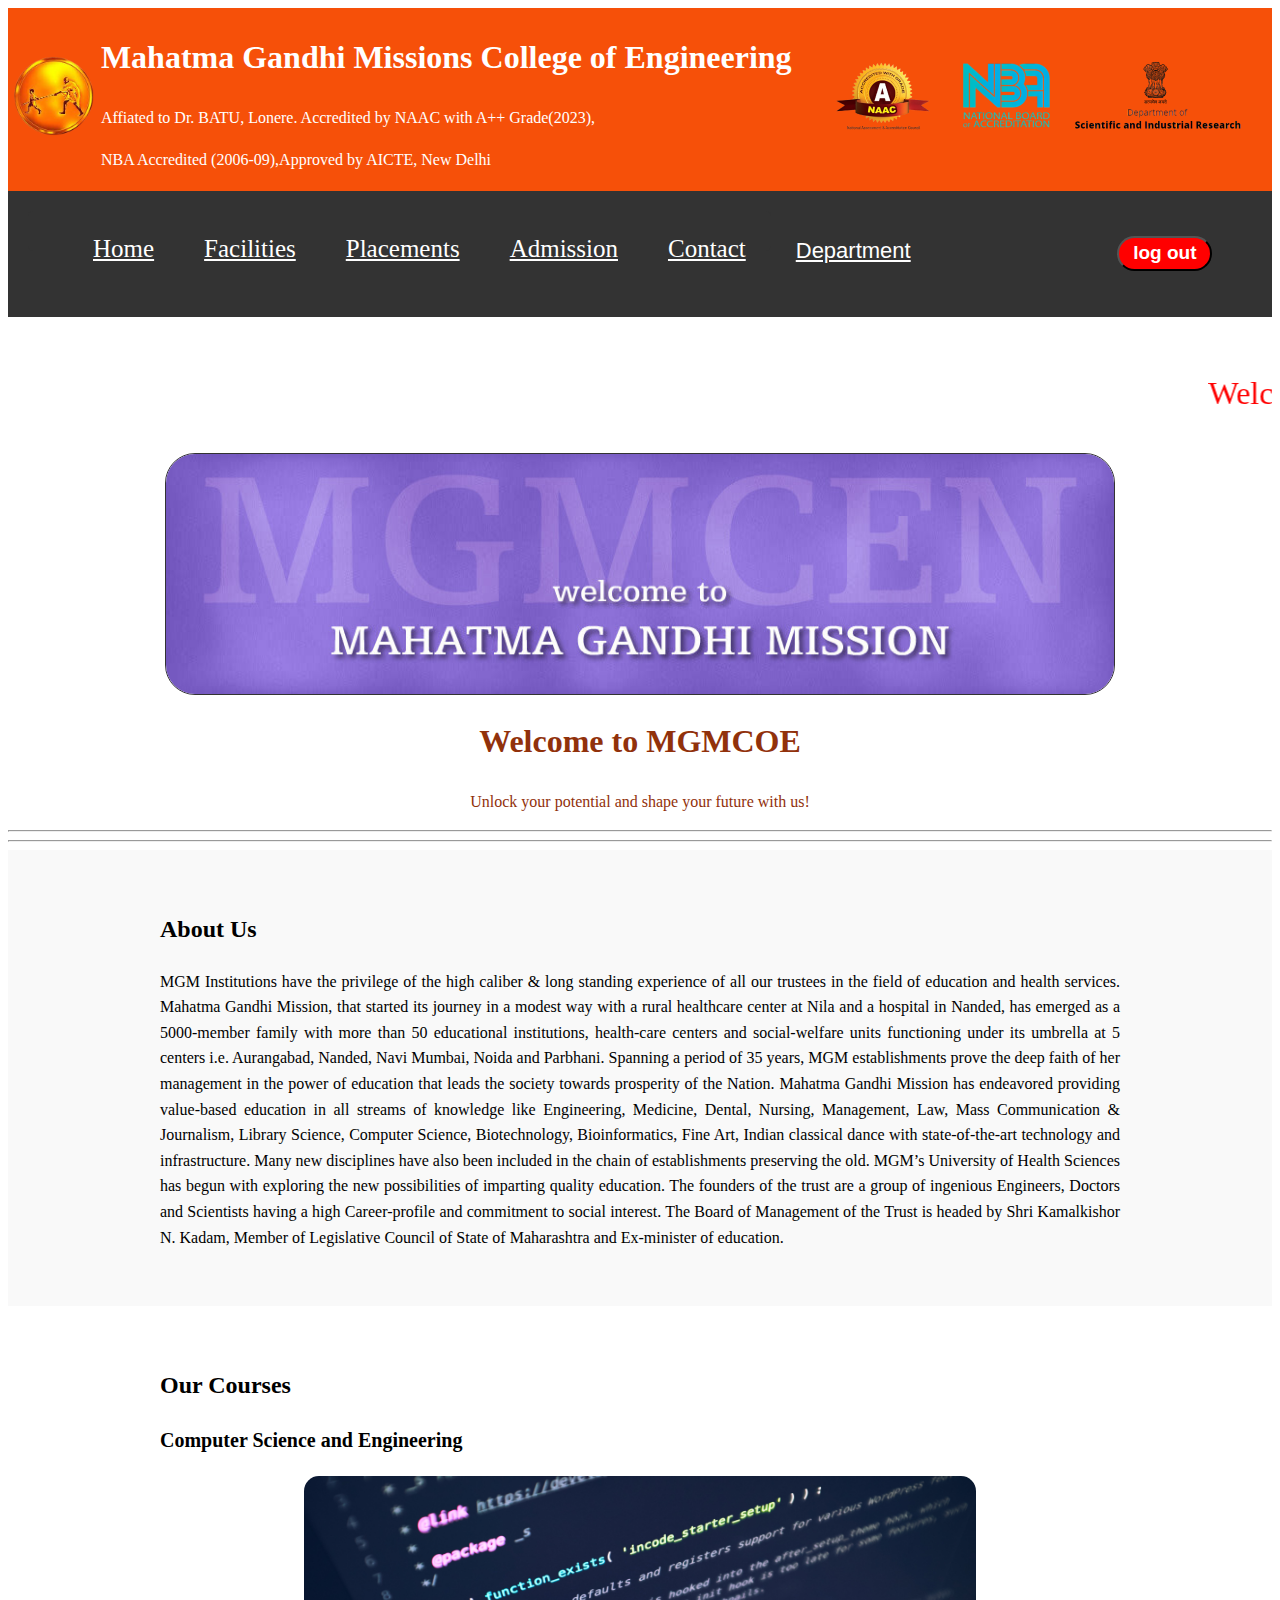
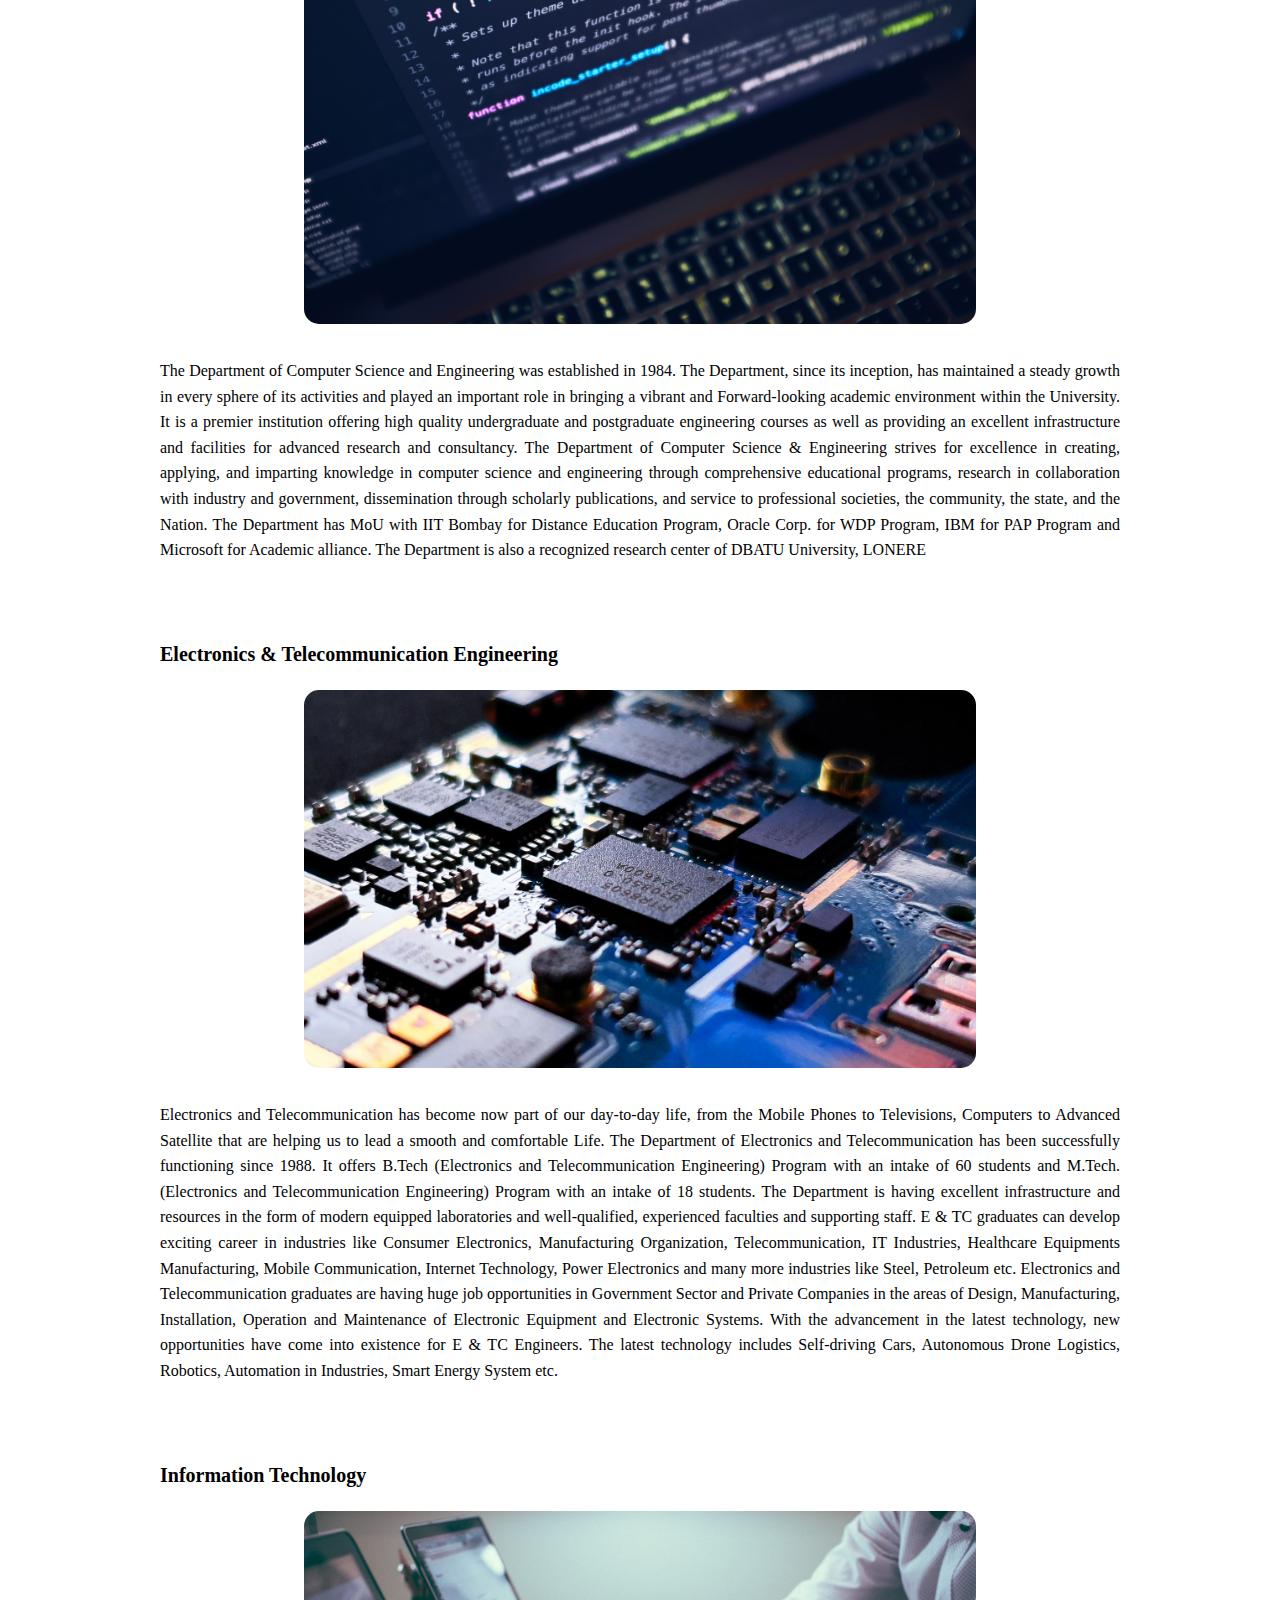
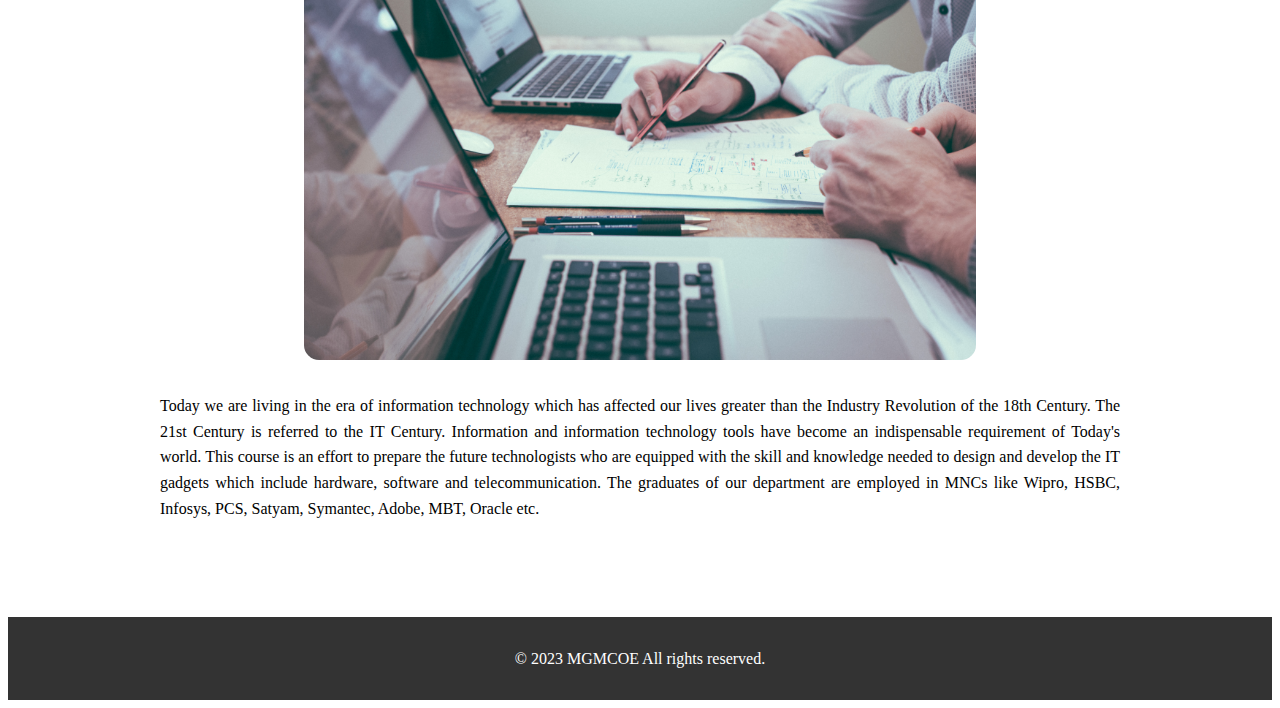
<file: index.html>
<!DOCTYPE html>
<html>

<head>

  <link rel="stylesheet" href="style.css">
  <title>MGMCOE</title>
  <!-- <style>
    /* #lord {
      display: inline-block;
      position: relative;
      top: -24px;
    } */

    
    /* u{
      position: relative;
      top: 18px;
    } */
  </style> -->
</head>

<body style="font-family: 'Times New Roman', Times, serif;">
  <table style="background-color: rgb(246, 80, 9);">
    <tr>
      <th align="left" rowspan="2" style="width: 7%;"> <img src="images\logo.png" alt="logo" style="width: 100%;"></th>
      <td style="color: white;">
        <p>
        <h1> Mahatma Gandhi Missions College of Engineering</h1>
        </p>
        <p>Affiated to Dr. BATU, Lonere. Accredited by NAAC with A++ Grade(2023),</p>
        <p>NBA Accredited (2006-09),Approved by AICTE, New Delhi</p>
      </td>
      <td rowspan="2"><img src="images\NAAC.png"></td>
    </tr>
  </table>

  <header>

    <div class="navbar" id="lord">

      <nav>
        <ul>
          <li><a href="index.html">Home</a></li>
          <li><a href="facilities.html">Facilities</a></li>
          <li><a href="placement.html">Placements</a></li>
          <li><a href="addmission.html">Admission</a></li>
          <li><a href="contact.html">Contact</a></li>
        </ul>
      </nav>

      <div class="dropdown">
        <button onclick="myFunction()" class="dropbtn"> <u> Department </u></button>
        <div id="myDropdown" class="dropdown-content">
          <a href="cse.html">Compute Science & Enginerring</a>
          <a href="it.html">Information Technoloogy</a>
          <a href="entc.html">Electronic and Telicummunicaion</a>
        </div>
      </div>

    </div>
    <a href="logout.php">
    <div class="logout">
      <input type="button" id="lbtn" value="log out">
    </div>
  </a>
  </header>
  <br><br>

  <marquee>
    <font size='6' color='red'>Welcome to MGM's Collage of Engineering,Nanded.</font>
  </marquee>


  <br><br>
  <section>
    <div class="hero-content">

      <div class="slideshow-container">
        <img src="images\slide1.jpg" alt="Image 1">
        <img src="images\slide2 .jpg" alt="Image 2">
        <img src="images\slide2 .jpg" alt="Image 3">
        <img src="images\slide4.jpg" alt="Image 4">
        <img src="images\slide 5.jpg" alt="Image 5">
      </div>
      <script src="script.js"></script>
      <h1>Welcome to MGMCOE</h1>
      <p>Unlock your potential and shape your future with us!</p>

    </div>
  </section>
  <script src="script.js"></script>
  <hr>
  <hr>

  <section class="about">
    <div class="container">
      <h2>About Us</h2>
      <p>MGM Institutions have the privilege of the high caliber & long standing experience of all our trustees in the
        field of education and health services.

        Mahatma Gandhi Mission, that started its journey in a modest way with a rural healthcare center at Nila and a
        hospital in Nanded, has emerged as a 5000-member family with more than 50 educational institutions, health-care
        centers and social-welfare units functioning under its umbrella at 5 centers i.e. Aurangabad, Nanded, Navi
        Mumbai, Noida and Parbhani. Spanning a period of 35 years, MGM establishments prove the deep faith of her
        management in the power of education that leads the society towards prosperity of the Nation. Mahatma Gandhi
        Mission has endeavored providing value-based education in all streams of knowledge like Engineering, Medicine,
        Dental, Nursing, Management, Law, Mass Communication & Journalism, Library Science, Computer Science,
        Biotechnology, Bioinformatics, Fine Art, Indian classical dance with state-of-the-art technology and
        infrastructure. Many new disciplines have also been included in the chain of establishments preserving the old.
        MGM’s University of Health Sciences has begun with exploring the new possibilities of imparting quality
        education. The founders of the trust are a group of ingenious Engineers, Doctors and Scientists having a high
        Career-profile and commitment to social interest. The Board of Management of the Trust is headed by Shri
        Kamalkishor N. Kadam, Member of Legislative Council of State of Maharashtra and Ex-minister of education.
      </p>
    </div>
  </section>

  <section class="courses">
    <div class="container">
      <h2>Our Courses</h2>
      <div class="course-card">
        <h3>Computer Science and Engineering</h3>
        <center><img src="images\CSE.jpg "alt="Course 1"></center>
        
        <p>The Department of Computer Science and Engineering was established in 1984. The Department, since its
          inception, has maintained a steady growth in every sphere of its activities and played an important role in
          bringing a vibrant and Forward-looking academic environment within the University. It is a premier institution
          offering high quality undergraduate and postgraduate engineering courses as well as providing an excellent
          infrastructure and facilities for advanced research and consultancy. The Department of Computer Science &
          Engineering strives for excellence in creating, applying, and imparting knowledge in computer science and
          engineering through comprehensive educational programs, research in collaboration with industry and
          government, dissemination through scholarly publications, and service to professional societies, the
          community, the state, and the Nation. The Department has MoU with IIT Bombay for Distance Education Program,
          Oracle Corp. for WDP Program, IBM for PAP Program and Microsoft for Academic alliance. The Department is also
          a recognized research center of DBATU University, LONERE
        </p>
        <!-- <a href="#" class="btn">Learn More</a>-->
      </div><br>
      <div class="course-card">
        <h3>Electronics & Telecommunication Engineering</h3>
        <center><img src="images\ETC.jpg" alt="Course 2"></center>
       
        <p>Electronics and Telecommunication has become now part of our day-to-day life, from the Mobile Phones to
          Televisions, Computers to Advanced Satellite that are helping us to lead a smooth and comfortable Life.

          The Department of Electronics and Telecommunication has been successfully functioning since 1988. It offers
          B.Tech (Electronics and Telecommunication Engineering) Program with an intake of 60 students and M.Tech.
          (Electronics and Telecommunication Engineering) Program with an intake of 18 students. The Department is
          having excellent infrastructure and resources in the form of modern equipped laboratories and well-qualified,
          experienced faculties and supporting staff. E & TC graduates can develop exciting career in industries like
          Consumer Electronics, Manufacturing Organization, Telecommunication, IT Industries, Healthcare Equipments
          Manufacturing, Mobile Communication, Internet Technology, Power Electronics and many more industries like
          Steel, Petroleum etc.

          Electronics and Telecommunication graduates are having huge job opportunities in Government Sector and Private
          Companies in the areas of Design, Manufacturing, Installation, Operation and Maintenance of Electronic
          Equipment and Electronic Systems. With the advancement in the latest technology, new opportunities have come
          into existence for E & TC Engineers. The latest technology includes Self-driving Cars, Autonomous Drone
          Logistics, Robotics, Automation in Industries, Smart Energy System etc.</p>
        <!-- <a href="#" class="btn">Learn More</a>-->
      </div><br>
      <div class="course-card">
        <h3>Information Technology</h3>
       <center> <img src="images\IT.jpg" alt="Course 3"></center>
        
        <p>Today we are living in the era of information technology which has affected our lives greater than the
          Industry Revolution of the 18th Century. The 21st Century is referred to the IT Century. Information and
          information technology tools have become an indispensable requirement of Today's world. This course is an
          effort to prepare the future technologists who are equipped with the skill and knowledge needed to design and
          develop the IT gadgets which include hardware, software and telecommunication. The graduates of our department
          are employed in MNCs like Wipro, HSBC, Infosys, PCS, Satyam, Symantec, Adobe, MBT, Oracle etc.</p>
        <!-- <a href="#" class="btn">Learn More</a>-->
      </div><br>
    </div>
  </section>



  <footer>

    <p>&copy; 2023 MGMCOE All rights reserved.</p>


  </footer>
  <script src="btn.js"></script>
</body>

</html>
</file>
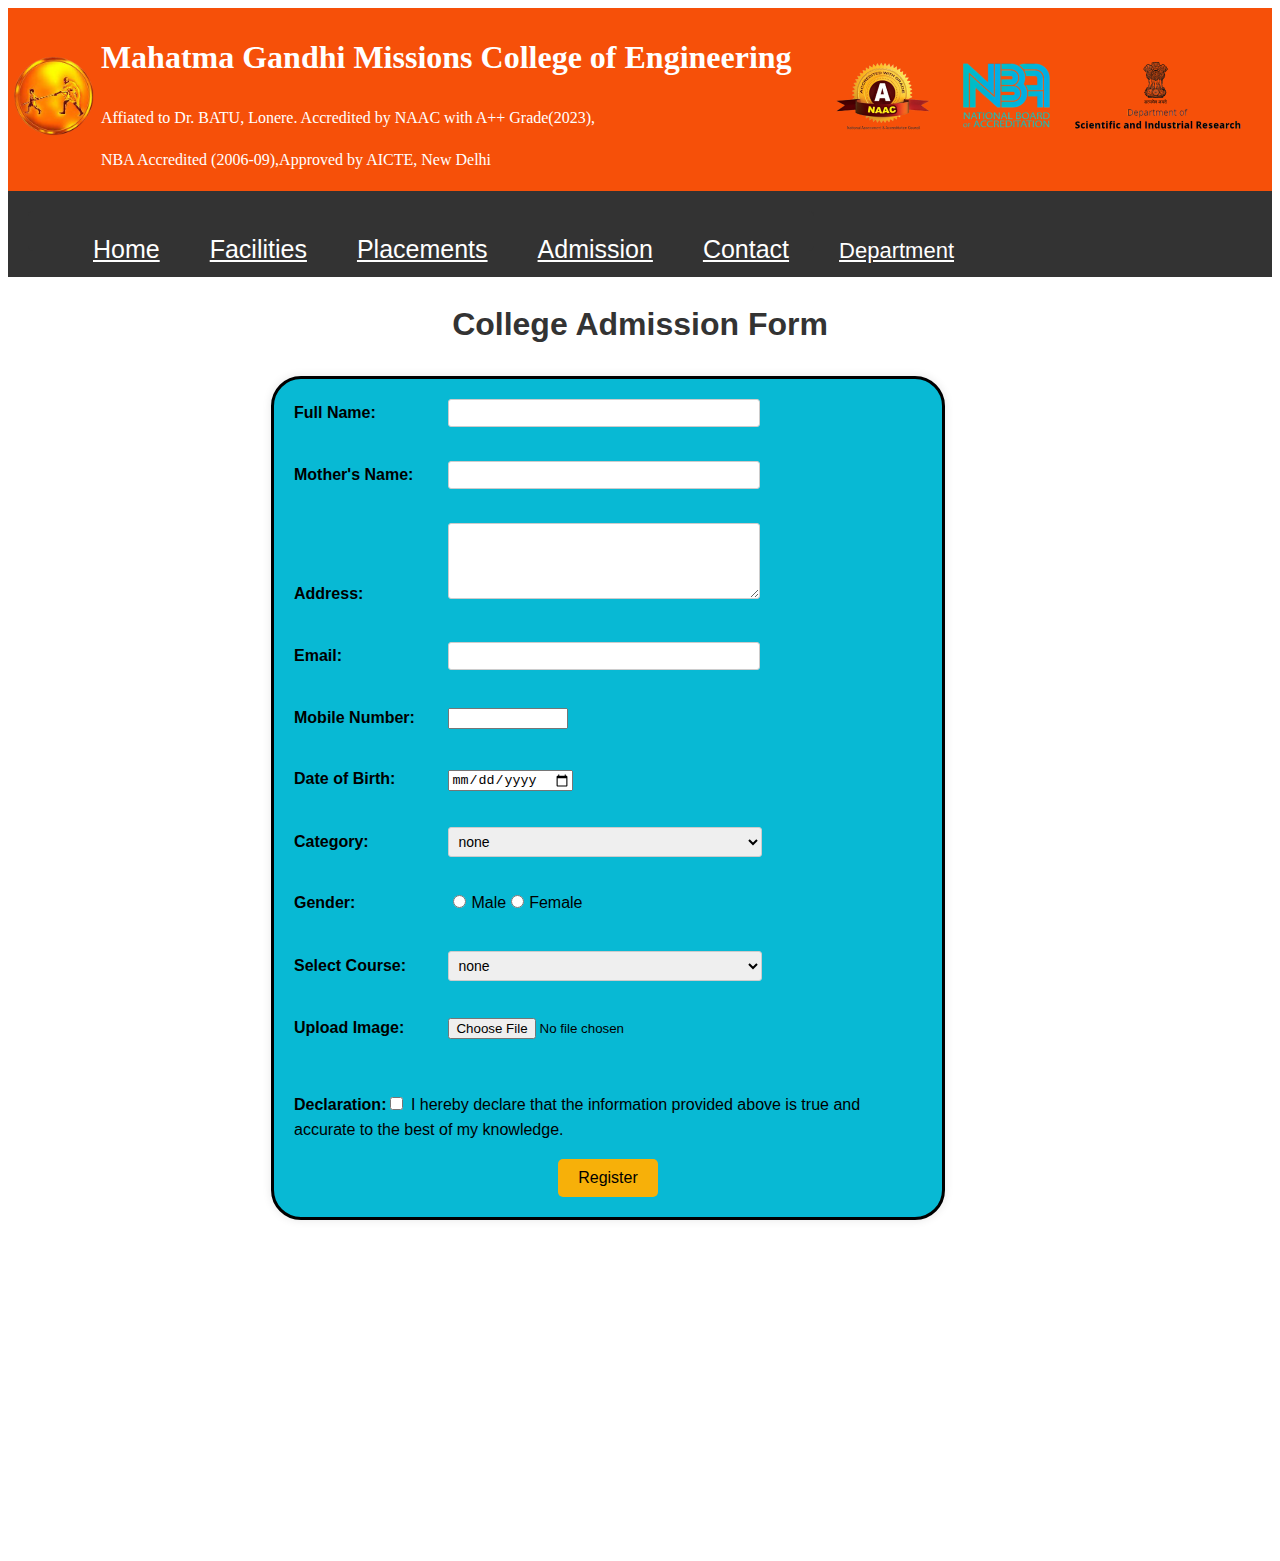
<file: addmission.html>
<!DOCTYPE html>
<html>

<head>
  <link rel="stylesheet" href="style.css">
  <link rel="stylesheet" href="form.css">
</head>

<div style="font-family: 'Times New Roman', Times, serif;">
  <table style="background-color: rgb(246, 80, 9);">
    <tr>
      <th align="left" rowspan="2" style="width: 7%;"> <img src="images\logo.png" alt="logo" style="width: 100%;"></th>
      <td style="color: white;">
        <p>
        <h1> Mahatma Gandhi Missions College of Engineering</h1>
        </p>
        <p>Affiated to Dr. BATU, Lonere. Accredited by NAAC with A++ Grade(2023),</p>
        <p>NBA Accredited (2006-09),Approved by AICTE, New Delhi</p>
      </td>
      <td rowspan="2"><img src="images\NAAC.png"></td>
    </tr>
  </table>
</div>
  <header>

    <div class="navbar">

      <nav>
        <ul>
          <li><a href="index.html">Home</a></li>
          <li><a href="facilities.html">Facilities</a></li>
          <li><a href="placement.html">Placements</a></li>
          <li><a href="addmission.html">Admission</a></li>
          <li><a href="contact.html">Contact</a></li>
        </ul>
      </nav>
      
      <div class="dropdown">
        <button onclick="myFunction()" class="dropbtn"> <u> Department </u></button>
        <div id="myDropdown" class="dropdown-content">
          <a href="#">Link 1</a>
          <a href="#">Link 2</a>
          <a href="#">Link 3</a>
        </div>
      </div>

    </div>
  </header>
<body>
  <h1 id="h1">College Admission Form</h1>
  <div class="container1">
  <form action="db.php" method="POST" enctype="multipart/form-data">
    <label for="full_name">Full Name:</label>
    <input type="text" id="full_name" name="full_name" required><br><br>
    
    <label for="mother_name">Mother's Name:</label>
    <input type="text"  name="mother_name" required><br><br>

    <label for="address">Address:</label>
    <textarea  name="address" rows="4" required></textarea><br><br>

    <label for="Email">Email:</label>
    <input type="email"  name="Email" required><br><br>

    <label for="mobile_number">Mobile Number:</label>
    <input type="number"  name="Mobile" min="6000000000" max="9999999999" required><br><br>

    <label for="dob">Date of Birth:</label>
    <input type="date"  name="dob" required><br><br>

    <label for="category">Category:</label>
    <select id="category" name="category" required>
      <option value="none">none</option>
      <option value="general">General</option>
      <option value="obc">OBC</option>
      <option value="sc">SC</option>
      <option value="st">ST</option>
    </select><br><br>

    <label for="Gender">Gender:</label>
    <input type="radio" value="Male" name="gender">Male<input type="radio" value="Female" name="gender">Female<br><br>
   
    <label for="course">Select Course:</label>
    <select id="course" name="course" required>
      <option value="none">none</option>
      <option value="COMPUTER">Compurt Science & Enginerring</option>
      <option value="Electronic">Electronic & Telicomunication</option>
      <option value="it">Information Technology</option>
      
    </select><br><br>
    <label for="image">Upload Image:</label> 
    <input type="file" name="image" accept="image/*" required><br><br>

   
    <p>
      <strong>Declaration:</strong><input type="checkbox" id="declaration" name="declaration" required>
      I hereby declare that the information provided above is true and accurate to the best of my knowledge.
    </p>

     

   <div class="container">
    <input type="submit" value="Register">

   </div>
  
 </form>
</div>
 <br><br>

  
 
</body>
</html>
</file>
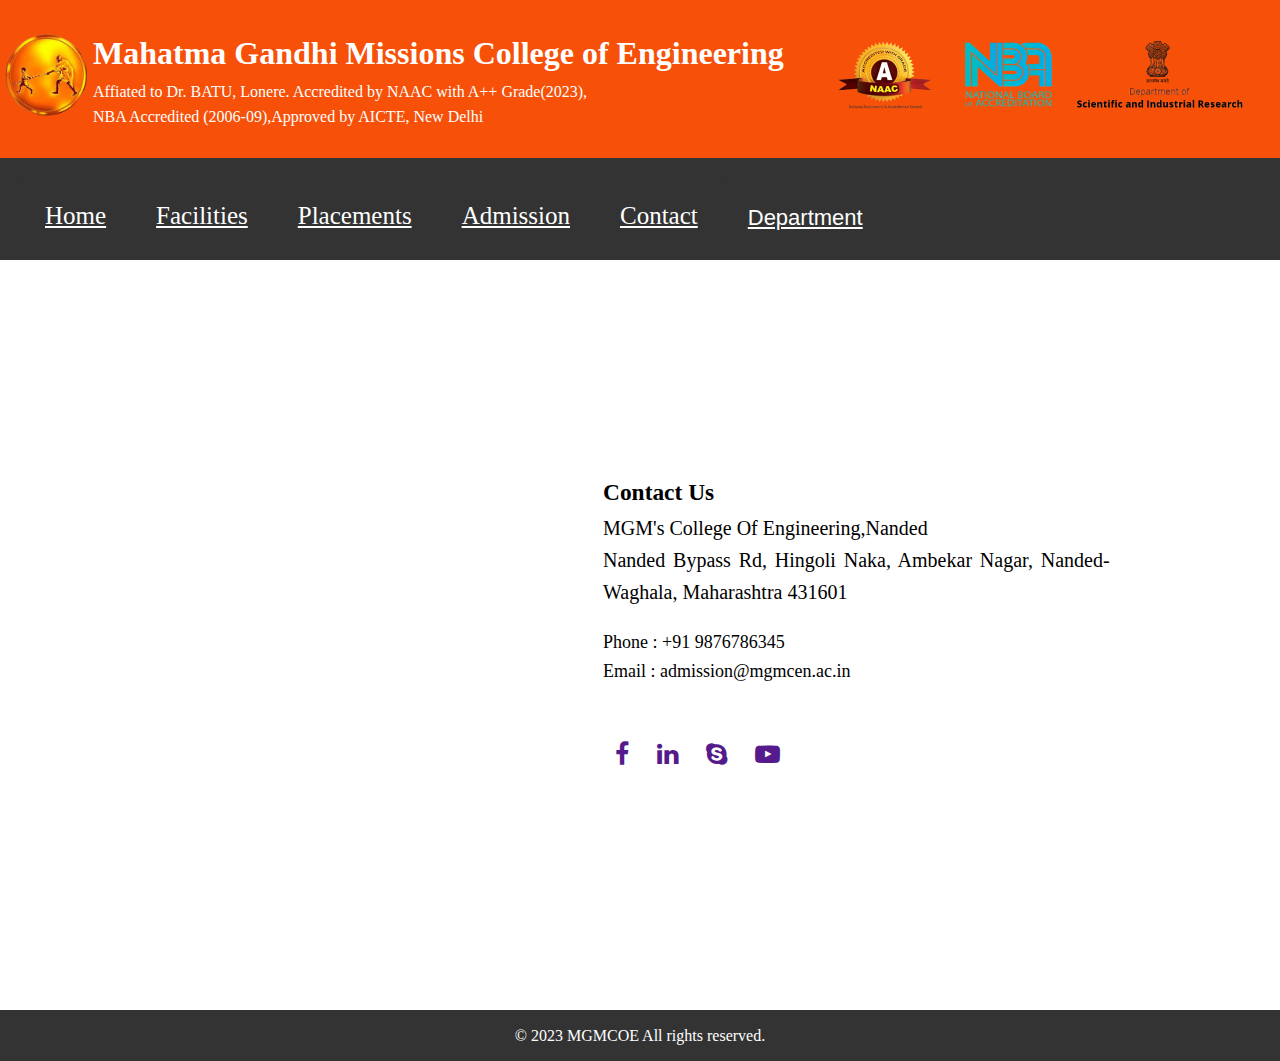
<file: contact.html>
<!DOCTYPE html>
<html lang="en">

<head>

  <title>MGMCOE</title>
  <link rel="stylesheet" href="style1.css">
  
  <style>
    @import url('https://stackpath.bootstrapcdn.com/font-awesome/4.7.0/css/font-awesome.min.css');
    .container2 {
  max-width: 92%;
  margin: 5px 32px;
  background-color: #ffffff;
  padding-top: 0%;
  border-radius: 10px;
  display: flex;
}

.map-container {
  width: 40%;
  padding-bottom: 52.25%;
  margin-bottom: 3em;
  position: relative;
  /* border: 2px solid #ccc; */
}

.map-container iframe {
  position: absolute;
  top: 0;
  left: 50%;
  transform: translateX(-50%);
  width: 100%;
  height: 100%
}

.lord {
  width: 60%;
  padding: 100px;
  margin: auto;
  text-align: justify;
}

.contact {
  font-size: 20px;
  margin-bottom: 20px;
}

.phone {
  font-size: 18px;
  margin-bottom: 20px;
}

.social {
  text-align: justify;
}

.social a {
  display: inline-block;
  font-size: 25px;
  padding: 2px;
  margin: 10px;
}

/* Header Styles */
header {
  background-color: #333;
  color: #fff;
  padding: 20px;
  text-align: center;
}

header h1 {
  margin: 0;
}

/* Responsive Styles */
@media (max-width: 768px) {
  .container2 {
    flex-direction: column;
  }

  .lord {
    width: 100%;
}
}

</style>

<script src="btn.js"></script>

</head>

<body style="font-family: 'Times New Roman', Times, serif;">
  <table style="background-color: rgb(246, 80, 9);">
    <tr>
      <th align="left" rowspan="2" style="width: 7%;"> <img src="images\logo.png" alt="logo" style="width: 100%;"></th>
      <td style="color: white;">
        <p>
        <h1> Mahatma Gandhi Missions College of Engineering</h1>
        </p>
        <p>Affiated to Dr. BATU, Lonere. Accredited by NAAC with A++ Grade(2023),</p>
        <p>NBA Accredited (2006-09),Approved by AICTE, New Delhi</p>
      </td>
      <td rowspan="2"><img src="images\NAAC.png"></td>
    </tr>
  </table>

  <header>
    <div class="navbar">

      <nav>
        <ul>
          <li><a href="index.html">Home</a></li>
          <li><a href="facilities.html">Facilities</a></li>
          <li><a href="placement.html">Placements</a></li>
          <li><a href="addmission.html">Admission</a></li>
          <li><a href="contact.html">Contact</a></li>
        </ul>
      </nav>

      <div class="dropdown">
        <button onclick="myFunction()" class="dropbtn"> <u> Department </u></button>
        <div id="myDropdown" class="dropdown-content">
          <a href="cse.html">CSE</a>
          <a href="#">Link 2</a>
          <a href="#">Link 3</a>
        </div>
      </div>
  </header>
  <br>
  
  <div class="container2">
    <div class="map-container">
      <iframe
        src="https://www.google.com/maps/embed?pb=!1m18!1m12!1m3!1d3768.354169271459!2d77.32167261108285!3d19.17972724863249!2m3!1f0!2f0!3f0!3m2!1i1024!2i768!4f13.1!3m3!1m2!1s0x3bd1d6fbe138ad81%3A0x9e88bbe86ec52250!2sMGM&#39;s%20College%20Of%20Engineering!5e0!3m2!1sen!2sin!4v1686501301139!5m2!1sen!2sin"
        width="100%" height="100%" style="border:0;"></iframe>
    </div>
    <div class="lord">
      <div class="contact">
        <h3>Contact Us</h3>
        MGM's College Of Engineering,Nanded<br>
        Nanded Bypass Rd, Hingoli Naka, Ambekar Nagar, Nanded-Waghala, Maharashtra 431601
      </div>
      <div class="phone">
        Phone : +91 9876786345<br>
        Email : admission@mgmcen.ac.in
      </div>



      <div class="social">
        <a href=""><span class="fa fa-facebook"></span></a>
        <a href=""><span class="fa fa-linkedin"></span></a>
        <a href=""><span class="fa fa-skype"></span></a>
        <a href=""><span class="fa fa-youtube-play"></span></a>
      </div>
    </div>
  </div>
  <br><br>
  <footer>

    <p>&copy; 2023 MGMCOE All rights reserved.</p>


  </footer>

</html>
</file>
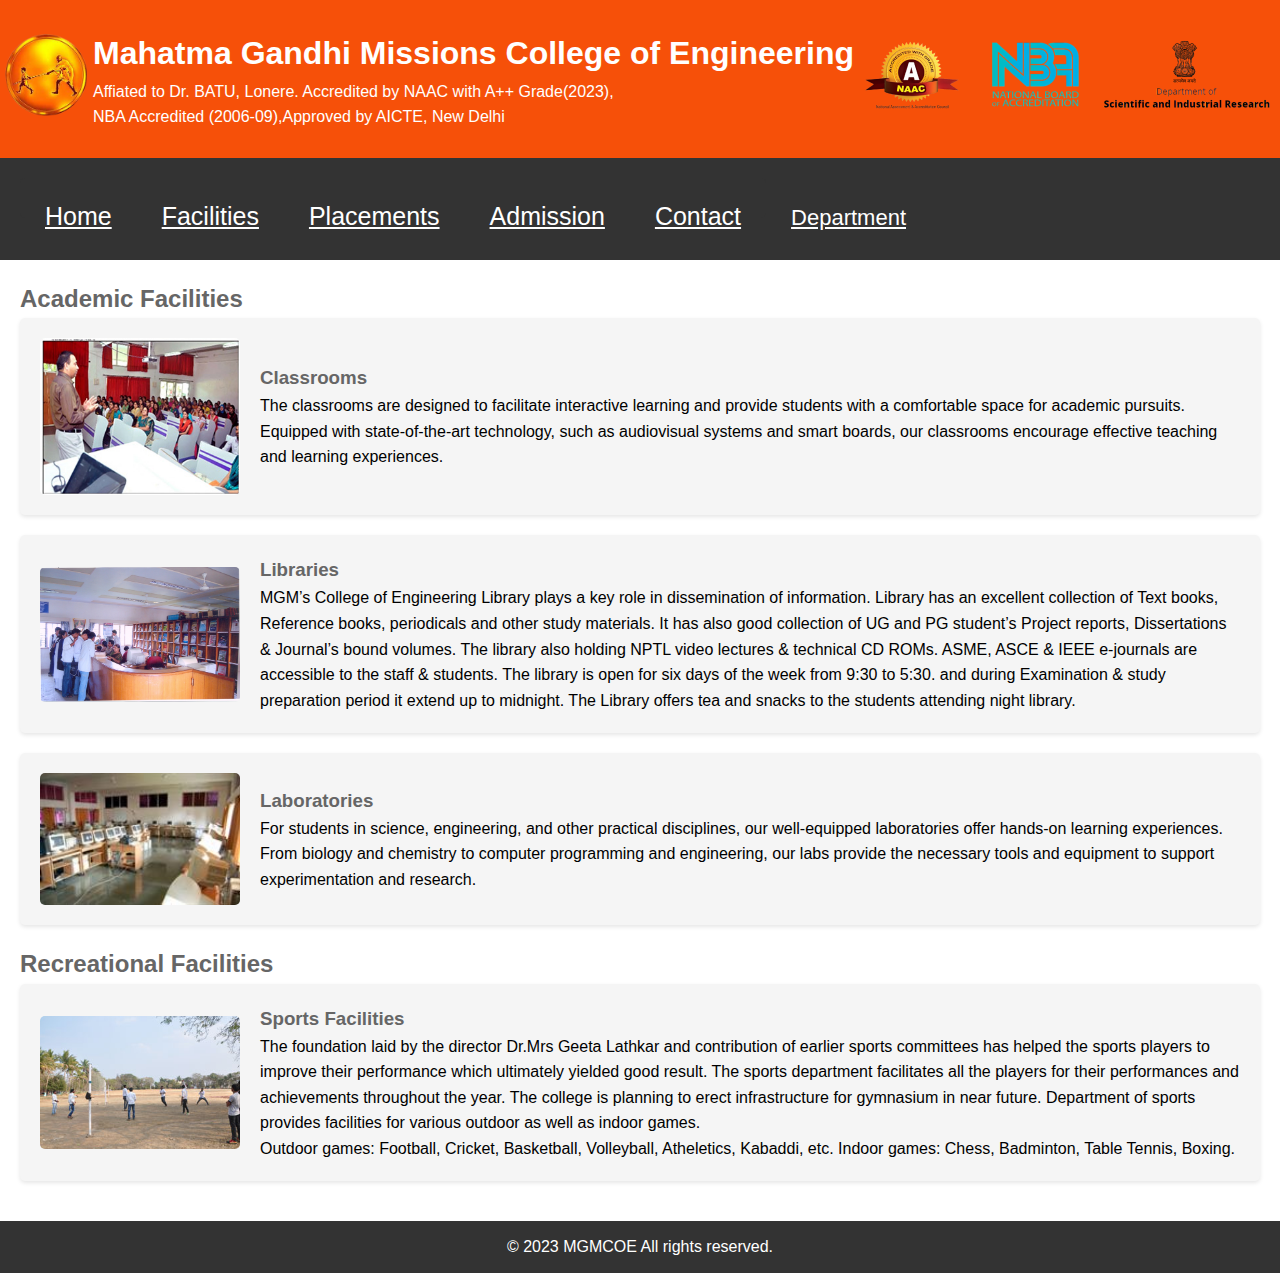
<file: facilities.html>
<!DOCTYPE html>
<html lang="en">


<table style="background-color: rgb(246, 80, 9);">
  <tr>
    <th align="left" rowspan="2" style="width: 7%;"> <img src="images\logo.png" alt="logo" style="width: 100%;"></th>
    <td style="color: white;">
      <p>
      <h1> Mahatma Gandhi Missions College of Engineering</h1>
      </p>
      <p>Affiated to Dr. BATU, Lonere. Accredited by NAAC with A++ Grade(2023),</p>
      <p>NBA Accredited (2006-09),Approved by AICTE, New Delhi</p>
    </td>
    <td rowspan="2"><img src="images\NAAC.png"></td>
  </tr>
</table>


<head>

  <style>
    body {
      font-family: Arial, sans-serif;
      margin: 0;
      padding: 0;
    }
/* 
    header {
      background-color: #333;
      color: #fff;
      padding: 20px;
      text-align: center;
    } */

    h1 {
      margin: 0;
    }

    main {
      padding: 20px;
    }

    .facility-card {
      display: flex;
      align-items: center;
      background-color: #f5f5f5;
      border-radius: 5px;
      padding: 20px;
      margin-bottom: 20px;
      box-shadow: 0 2px 4px rgba(0, 0, 0, 0.1);
    }

    .facility-card img {
      width: 200px;
      height: auto;
      border-radius: 5px;
      margin-right: 20px;
    }

    .facility-card-content {
      flex: 1;
    }

    h2,
    h3 {
      color: #666;
      margin-top: 0;
    }

    #info {
      color: #000000;
    }

    @media (max-width: 768px) {
      .facility-card {
        flex-direction: column;
        align-items: flex-start;
      }

      .facility-card img {
        width: 100%;
        margin-right: 0;
        margin-bottom: 10px;
      }
    }
  </style>
  <link rel="stylesheet" href="style1.css">


  <header>
    <div class="navbar">


      <nav>
        <ul>
          <li><a href="index.html">Home</a></li>
          <li><a href="facilities.html">Facilities</a></li>
          <li><a href="placement.html">Placements</a></li>
          <li><a href="addmission.html">Admission</a></li>
          <li><a href="contact.html">Contact</a></li>
        </ul>
      </nav>
      <div class="dropdown">
        <button onclick="myFunction()" class="dropbtn"> <u> Department </u></button>
        <div id="myDropdown" class="dropdown-content">
          <a href="#">Link 1</a>
          <a href="#">Link 2</a>
          <a href="#">Link 3</a>
        </div>
      </div>
  </header>
  </div>
  <link rel="stylesheet" href="style.css">
</head>

<body>
  <main>
    <!-- Academic Facilities Section -->
    <section id="academic-facilities">
      <h2>Academic Facilities</h2>
      <div class="facility-card">
        <img src="images\class.jpg" alt="Classroom">
        <div class="facility-card-content">
          <h3>Classrooms</h3>
          <p id="info">The classrooms are designed to facilitate interactive learning and provide students with a comfortable space
            for academic pursuits. Equipped with state-of-the-art technology, such as audiovisual systems and smart
            boards, our classrooms encourage effective teaching and learning experiences.</p>
        </div>
      </div>
      <div class="facility-card">
        <img src="images\library.jpg" alt="Library">
        <div class="facility-card-content">
          <h3>Libraries</h3>
          <p id="info">MGM’s College of Engineering Library plays a key role in dissemination of information. Library has an
            excellent collection of Text books, Reference books, periodicals and other study materials. It has also good
            collection of UG and PG student’s Project reports, Dissertations & Journal’s bound volumes. The library also
            holding NPTL video lectures & technical CD ROMs.

            ASME, ASCE & IEEE e-journals are accessible to the staff & students. The library is open for six days of the
            week from 9:30 to 5:30. and during Examination & study preparation period it extend up to midnight. The
            Library offers tea and snacks to the students attending night library.</p>
        </div>
      </div>
      <div class="facility-card">
        <img src="images\laborator.jpeg" alt="Laboratory">
        <div class="facility-card-content">
          <h3>Laboratories</h3>
          <p id="info">For students in science, engineering, and other practical disciplines, our well-equipped laboratories offer
            hands-on learning experiences. From biology and chemistry to computer programming and engineering, our labs
            provide the necessary tools and equipment to support experimentation and research.</p>
        </div>
      </div>
    </section>

    <!-- Recreational Facilities Section -->
    <section id="recreational-facilities">
      <h2>Recreational Facilities</h2>
      <div class="facility-card">
        <img src="images\sport.jpg" alt="Sports Facilities">
        <div class="facility-card-content">
          <h3>Sports Facilities</h3>
          <p> The foundation laid by the director Dr.Mrs Geeta Lathkar and contribution of earlier sports committees has
            helped the sports players to improve their performance which ultimately yielded good result. The sports
            department facilitates all the players for their performances and achievements throughout the year. The
            college is planning to erect infrastructure for gymnasium in near future.

            Department of sports provides facilities for various outdoor as well as indoor games. <br>

            Outdoor games: Football, Cricket, Basketball, Volleyball, Atheletics, Kabaddi, etc.

            Indoor games: Chess, Badminton, Table Tennis, Boxing.</p>
        </div>
      </div>
    </section>
  </main>

  <script src="script.js"></script>
</body>
<footer>
  <p>&copy; 2023 MGMCOE All rights reserved.</p>
</footer>
<script src="btn.js"></script>
</html>
</file>
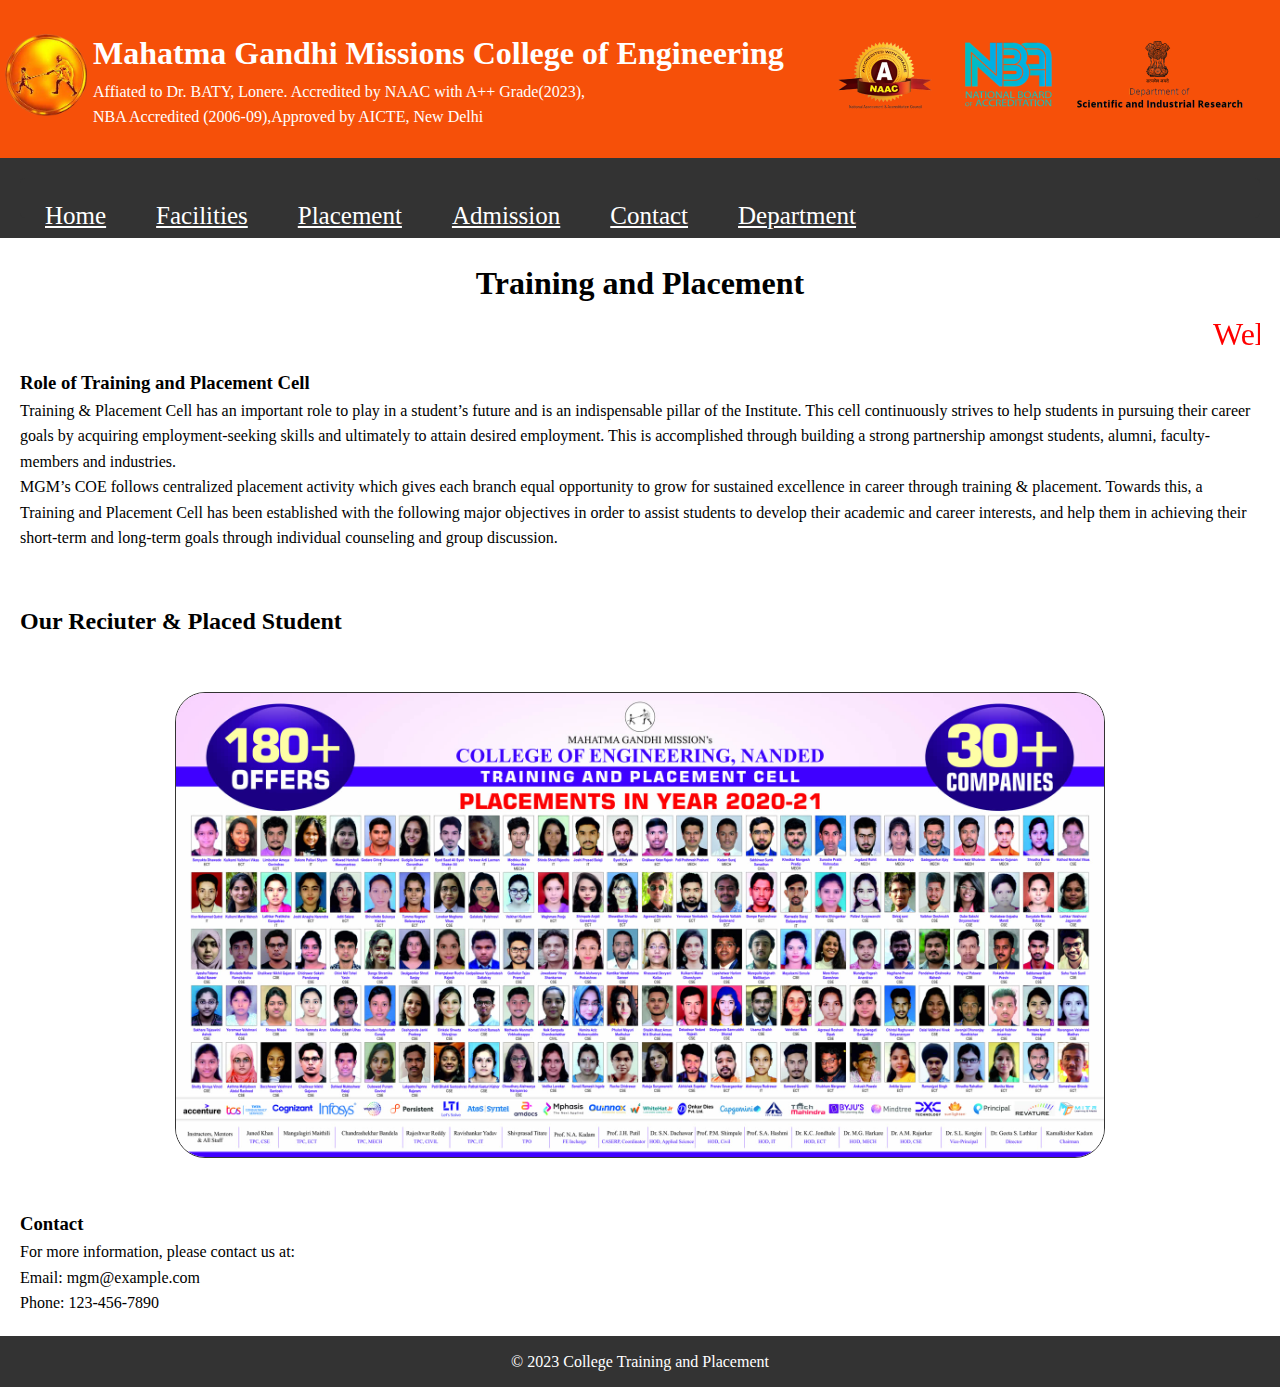
<file: placement.html>
<!DOCTYPE html>
<html lang="en">
<head>
   
    <title>MGMCOE</title>
    <link rel="stylesheet" href="style1.css">
    <style>
        body {
          font-family: Arial, sans-serif;
        }
        
        header {
          background-color: #333;
          color: #fff;
          padding: 20px;
          text-align: center;
        }
        
        h1 {
          margin: 0;
        }
        
        main {
          padding: 20px;
        }
       
      </style>
   
  </head>
  <body style="font-family: 'Times New Roman', Times, serif;">
    <table style="background-color: rgb(246, 80, 9);">
      <tr>
        <th align="left" rowspan="2" style="width: 7%;"> <img src="images\logo.png" alt="logo" style="width: 100%;"></th>
        <td style="color: white;"><p><h1> Mahatma Gandhi Missions College of Engineering</h1></p><p>Affiated to Dr. BATY, Lonere. Accredited by NAAC with A++ Grade(2023),</p><p>NBA Accredited (2006-09),Approved by AICTE, New Delhi</p></td>
        <td rowspan="2"><img src="images\NAAC.png"></td>
      </tr>
    </table>
  
    <header>

     
      <nav>
        <ul>
          <li><a href="index.html">Home</a></li>
          <li><a href="facilities.html">Facilities</a></li>
          <li><a href="placement.html">Placement</a></li>
          <li><a href="addmission.html">Admission</a></li>
          <li><a href="contact.html">Contact</a></li>
          <li><a href="#">Department</a></li>
        </ul>
      </nav>
    </header>
    <main>
     <center> <h1> <b> Training and Placement</b></h1> </center>
   <marquee><font size='6' color='red'>Welcome to College Training and Placement</font></marquee>
    <br>
    <h3>Role of Training and Placement Cell</h3>
   <p>Training & Placement Cell has an important role to play in a student’s future and is an indispensable pillar of the Institute. This cell continuously strives to help students in pursuing their career goals by acquiring employment-seeking skills and ultimately to attain desired employment. This is accomplished through building a strong partnership amongst students, alumni, faculty-members and industries.</p>

   <p>MGM’s COE follows centralized placement activity which gives each branch equal opportunity to grow for sustained excellence in career through training & placement. Towards this, a Training and Placement Cell has been established with the following major objectives in order to assist students to develop their academic and career interests, and help them in achieving their short-term and long-term goals through individual counseling and group discussion.</p>
   
   <br><br><h2>Our Reciuter & Placed Student</h2><br><br>
   <div class="slideshow-container">

      <img src="images\1-op.jpg" alt="Image 1" width="50%" height="50%">
      <img src="images\IT-Sector-Slide.png" alt="Image 2" width="50%" height="50%">
      
  </div><br><br>
    <script src="script.js"></script>
    
    
    <h3>Contact</h3>
    <p>For more information, please contact us at:</p>
    <p>Email: mgm@example.com</p>
    <p>Phone: 123-456-7890</p>
  </main>
  
  <footer>
    <p>&copy; 2023 College Training and Placement</p>
  </footer>
    
</body>
</html>
</file>
<file: form.css>
#h1 {
  color: #333;
  text-align: center;
  display: block;
}

form {
  background-color: #08b9d4;
  padding: 20px;
  border-radius: 30px;
  box-shadow: 0 0 10px rgba(0, 0, 0, 0.1);
  display: block;
  margin-top: -16em;
  border: 3px solid #000000;
  

}

label {
  display: inline-block;
  width: 150px;
  margin-bottom: 10px;
  font-weight: bold;
}

input[type="text"],
input[type="email"],
textarea {
  width: 300px;
  padding: 5px;
  border: 1px solid #ccc;
  border-radius: 3px;
  font-family: Arial, sans-serif;
  font-size: 14px;
}

select {
  width: 314px;
  padding: 5px;
  border: 1px solid #ccc;
  border-radius: 3px;
  font-family: Arial, sans-serif;
  font-size: 14px;
}

input[type="radio"] {
  margin-right: 5px;
}

input[type="checkbox"] {
  margin-top: 5px;
}

.container {
  text-align: center;
  margin-top: 10px;
}

input[type="submit"] {
  padding: 10px 20px;
  font-size: 16px;
  background-color: #f7b009;
  border: none;
  color: #000000;
  border-radius: 5px;
  cursor: pointer;
}

input[type="submit"]:hover {
  background-color: #ef7109;
}

.container1 {
  padding: 235px;
  padding-right: 357px;
  margin: 47px;
  display: block;
  margin-left: 28px;
  margin-right: -30px;
}
</file>
<file: style.css>
Reset default browser styles
* {
  margin: 0;
  padding: 0;
  box-sizing: border-box;
}

body {
  font-family: Arial, sans-serif;
  line-height: 1.6;
 
}

/*-----------------------------------------------------------------------------*/

.container {
  max-width: 960px;
  margin: 0 auto;
  padding: 0 20px;

}

.container p{
  text-align: justify;
  text-justify: inter-word;
}

header {
  background-color: #333;
  color: #333;
  padding: 20px ;
}

.hero-content {
  text-align: center;
  color: #91310b;
  background-size: cover;
}

.register-button {
  float: right;
  margin-right: 10px;
}

nav ul li{
  list-style-type: none;
  margin: 0 auto;
  float: left;
 padding: auto;
 height: 10;
 font-size: 18px;

}
nav{
  height: 40px;
  line-height: 40px;
  border-radius: 5px;
  -webkit-border-radious: 5px;
  background-color: #333;
 
}

nav ul{
  list-style-type: none;
  margin: 0 auto;
}

nav a:link, nav a:visited{
  color: #ffffff; 
  padding: 10px 25px;
  height: 20px;
  }

nav a:hover, nav a:active,
   nav .active a:link,  nav .active a:visited
  {
   background-color: #f38d18;
   text-shadow: none;
  }
/* ------------------------------------------------------------------------------------------------------------------- */
/* slide show */

.slideshow-container img {
  width: 75%;
  display: none;
  margin-left: auto;
  margin-right: auto;
  border: 1px solid #333;
  border-radius: 30px;
}

.slideshow-container img:first-child {
  display: block;
}

.slideshow-container img.active {
  display: block;
  animation: slideIn 1s ease-in-out;
}

@keyframes slideIn {
  0% {
    opacity: 0;
    transform: translateX(-100%);
  }
  100% {
    opacity: 1;
    transform: translateX(0);
  }
}
/* ---------------------------------------------------------------------------------------------------------------------- */
.about {
  background-color: #f9f9f9;
  padding: 40px 0 ;
}

.about h2 {
  font-size: 24px;
  margin-bottom: 20px;
}

.courses {
  padding: 40px 0;
}

.course-card {
  margin-bottom: 30px;
}

.course-card img {
  width: 70%;
  margin-bottom: 10px;
  border: 13px;
  border-radius:15px;
}
.course-card h3 {
  font-size: 20px;
  margin-bottom: 20px;

}

.course-card p {
  margin-bottom: 20px;
  text-align: justify;
  text-justify: inter-word;
}

footer {
  background-color: #333;
  color: #fff;
  padding: 13px;
  text-align: center;
}


/*------------------------------------------------btn--------------------------*/
/* Dropdown Button */
.dropbtn {
  background-color: #333;
  color: white;
  padding: 10px 25px;
  font-size: 22px;
  border: none;
  cursor: pointer;
  position: relative;
  top: 17px;
}

/* Dropdown button on hover & focus */
.dropbtn:hover,
.dropbtn:focus {
  background-color: none;
}

/* The container <div> - needed to position the dropdown content */
.dropdown {
  position: relative;
  display: inline-block;
}

/* Dropdown Content (Hidden by Default) */
.dropdown-content {
  display: none;
  position: absolute;
  background-color: #ffffff;
  min-width: 160px;
  box-shadow: 0px 8px 16px 0px rgba(0, 0, 0, 0.2);
  z-index: 1;
}

/* Links inside the dropdown */
.dropdown-content a {
  color: black;
  padding: 12px 16px;
  text-decoration: none;
  display: block;
}

/* Change color of dropdown links on hover */
.dropdown-content a:hover {
  background-color: #dddddd;
}

/* Show the dropdown menu (use JS to add this class to the .dropdown-content container when the user clicks on the dropdown button) */
.show {
  display: block;
}


/* Add a red background color to navbar links on hover */
.navbar a:hover,
.dropdown:hover .dropbtn {
  background-color: #f38d18;
}

.navbar {
  display: flex;
  height: 62px;

}

/*-------------------------------------map-----------------------------------------------*/
/* ===
iframe{
  width: 100%;
  padding: 3px;
  
  background-color: blue;
  
}=== */

/* ----------------------------------------------------------------------------------------------- */

/* #lbtn {
  background-color: red;
  color: white;
  width: 95px;
  height: 35px;
  font-size: 19px;
  font-weight: bold;
  border-radius: 19px;
}

.logout {
  display: inline-block;
  position: relative;
  left: 90%;
  top: -38px;
}
a{
  position: relative;
  top: 18px;
  font-size: 25px;
}

.navbar {
  display: flex;
  height: 62px;

} */

/* .login-button,
.logout-button {
  padding: 10px 20px;
  background-color: #ff0000;
  color: #ffffff;
  border: none;
  border-radius: 5px;
  font-size: 16px;
  cursor: pointer;
}

.login-button:hover,
.logout-button:hover {
  background-color: #cc0000;
} */

#lbtn {
  background-color: red;
  color: white;
  width: 95px;
  height: 35px;
  font-size: 19px;
  font-weight: bold;
  border-radius: 19px;
}

.logout {
  display: inline-block;
  position: relative;
  left: 89%;
  top: -44px;
}

a {
  position: relative;
  top: 18px;
  font-size: 25px;
}
</file>
<file: style1.css>
/* Reset default browser styles */
* {
  margin: 0;
  padding: 0;
  box-sizing: border-box;
}

body {
  font-family: Arial, sans-serif;
  line-height: 1.6;

}

/*-----------------------------------------------------------------------------*/

.container {
  max-width: 960px;
  margin: 0 auto;
  padding: 0 20px;

}

.container p {
  text-align: justify;
  text-justify: inter-word;
}

header {
  background-color: #333;
  color: #333;
  padding: -5px;
}

.hero-content {
  text-align: center;
  color: #91310b;
  background-size: cover;
}

.register-button {
  float: right;
  margin-right: 10px;
}

nav ul li {
  list-style-type: none;
  margin: 0 auto;
  float: left;
  padding: auto;
  height: 10;
  font-size: 18px;

}

nav {
  height: 40px;
  line-height: 40px;
  border-radius: 5px;
  -webkit-border-radious: 5px;
  background-color: #333;

}

nav ul {
  list-style-type: none;
  margin: 0 auto;
}

nav a:link,
nav a:visited {
  color: #ffffff;
  padding: 10px 25px;
  height: 20px;
}

nav a:hover,
nav a:active,
nav .active a:link,
nav .active a:visited {
  background-color: #f38d18;
  text-shadow: none;
}

/* ------------------------------------------------------------------------------------------------------------------- */
/* slide show */

.slideshow-container img {
  width: 75%;
  display: none;
  margin-left: auto;
  margin-right: auto;
  border: 1px solid #333;
  border-radius: 30px;
}

.slideshow-container img:first-child {
  display: block;
}

.slideshow-container img.active {
  display: block;
  animation: slideIn 1s ease-in-out;
}

@keyframes slideIn {
  0% {
    opacity: 0;
    transform: translateX(-100%);
  }

  100% {
    opacity: 1;
    transform: translateX(0);
  }
}
/* --------------------------------------------------------------------------------------------------  */
.about {
  background-color: #f9f9f9;
  padding: 40px 0;
}

.about h2 {
  font-size: 24px;
  margin-bottom: 20px;
}

.courses {
  padding: 40px 0;
}

.course-card {
  margin-bottom: 30px;
}

.course-card img {
  width: 100%;
  margin-bottom: 10px;
  border: 13px;
  border-radius: 15px;
}

.course-card h3 {
  font-size: 20px;
  margin-bottom: 20px;

}

.course-card p {
  margin-bottom: 20px;
  text-align: justify;
  text-justify: inter-word;
}

footer {
  background-color: #333;
  color: #fff;
  padding: 13px;
  text-align: center;
}


/*------------------------------------------------btn--------------------------*/

/* Dropdown Button */
.dropbtn {
  background-color: #333;
  color: white;
  padding: 10px 25px;
  font-size: 22px;
  border: none;
  cursor: pointer;
  position: relative;
  top: 17px;
}

/* Dropdown button on hover & focus */
.dropbtn:hover,
.dropbtn:focus {
  background-color: none;
}

/* The container <div> - needed to position the dropdown content */
.dropdown {
  position: relative;
  display: inline-block;
}

/* Dropdown Content (Hidden by Default) */
.dropdown-content {
  display: none;
  position: absolute;
  background-color: #ffffff;
  min-width: 160px;
  box-shadow: 0px 8px 16px 0px rgba(0, 0, 0, 0.2);
  z-index: 1;
}

/* Links inside the dropdown */
.dropdown-content a {
  color: black;
  padding: 12px 16px;
  text-decoration: none;
  display: block;
}

/* Change color of dropdown links on hover */
.dropdown-content a:hover {
  background-color: #dddddd;
}

/* Show the dropdown menu (use JS to add this class to the .dropdown-content container when the user clicks on the dropdown button) */
.show {
  display: block;
}


/* Add a red background color to navbar links on hover */
.navbar a:hover,
.dropdown:hover .dropbtn {
  background-color: #f38d18;
}

.navbar {
  display: flex;
  height: 62px;

}

/*-------------------------------------map-----------------------------------------------*/



/* ----------------------------------------------------------------------------------------------- */


#lbtn {
  background-color: red;
  color: white;
  width: 95px;
  height: 35px;
  font-size: 19px;
  font-weight: bold;
  border-radius: 19px;
}

.logout {
  display: inline-block;
  position: relative;
  left: 89%;
  top: -58px
}

a {
  position: relative;
  top: 18px;
  font-size: 25px;
}















































/* body {
    font-family: Arial, sans-serif;
    margin: 0;
    padding: 0;
  }
  
  header {
    background-color: #333;
    color: #fff;
    padding: 20px;
    text-align: center;
    animation: fadeIn 1s ease-in;
    transform-style: preserve-3d;
    perspective: 800px;
  }
  
  @keyframes fadeIn {
    from {
      opacity: 0;
    }
    to {
      opacity: 1;
    }
  }
  
  h1 {
    margin: 0;
    transform: translateZ(50px);
  }
  
  nav {
    background-color: #f1f1f1;
    padding: 10px;
    animation: slideDown 1s ease-in;
  }
  
  @keyframes slideDown {
    from {
      transform: translateY(-100%);
    }
    to {
      transform: translateY(0);
    }
  }
  
  nav ul {
    margin: 0;
    padding: 0;
    list-style-type: none;
    text-align: center;
  }
  
  nav ul li {
    display: inline-block;
  }
  
  nav ul li a {
    display: block;
    padding: 10px;
    text-decoration: none;
    color: #333;
    font-weight: bold;
  }
  
  main {
    padding: 20px;
    animation: fadeIn 1s ease-in;
  }
  
  .image-container {
    text-align: center;
  }
  
  .image-container img {
    max-width: 100%;
    height: auto;
    border-radius: 10px;
    box-shadow: 0 0 10px rgba(0, 0, 0, 0.3);
    transition: transform 0.3s ease-in-out;
  }
  
  .image-container img:hover {
    transform: scale(1.1);
  }
  
  footer {
    background-color: #333;
    color: #fff;
    padding: 20px;
    text-align: center;
    animation: fadeIn 1s ease-in;
  } */
</file>
